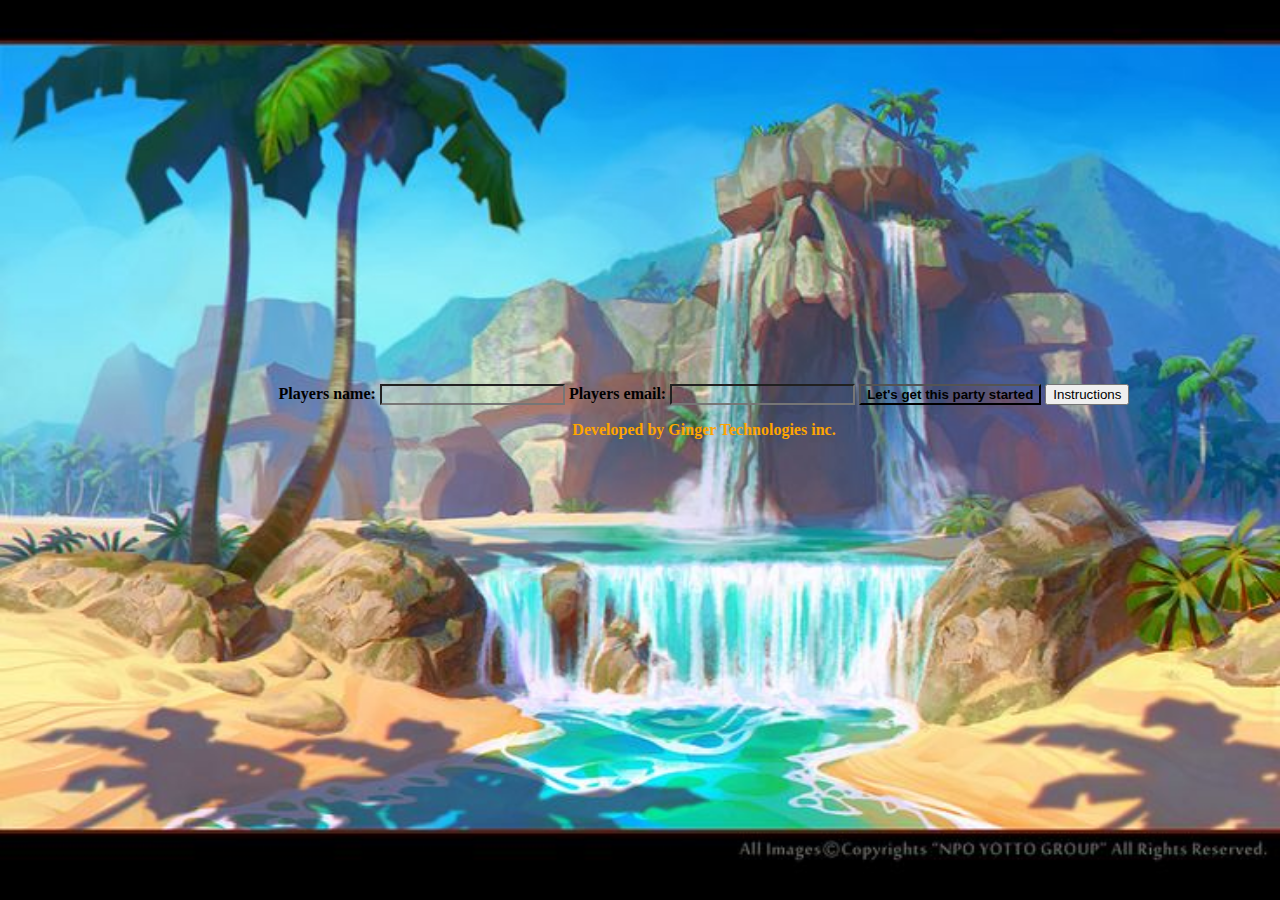
<file: index.html>
<!DOCTYPE html>
<html lang="en">

<head>
    <meta charset="UTF-8">
    <title>Not so simple solitaire game</title>
    <link href="./style.css" type="text/css" rel="stylesheet">
    <script src="./jquery-3.2.1.min.js" type="text/javascript"></script>
    <script src="./main.js" type="text/javascript" /></script>
</head>

<body>
<!-- <div class='deck'></div>
<div class='piles'></div> -->

    <!--landing page -->
    <div class="land">
        <div class="login">
            Players name:
            <input  id="user" type="text"></input>
            Players email:
            <input id="email" type="email"></input>
            <button id="play">Let's get this party started</button>
            <button id='instructions'> Instructions
<p id="rules"> <span id='x'>close</span>Cards that are face up and showing may be moved from the stock pile or the columns to the foundation stacks or to other columns. To move a card to a column, it must be one less in rank and the opposite color. For example, if it was a 9 of hearts (red), you could put an 8 of spades or clubs onto it. Stacks of cards may be moved from one column to another as long as they maintain the same order (highest to lowest, alternating colors). If you get an empty column, you can start a new column with a King. Any new column must be started with a King (or a stack of cards that starts with a King). To get new cards from the stock pile, you turn one or three cards at a time face up into the stack next to the stock pile called the waist stack. You can only play the top card off the waist stack. If you run out of stock cards, turn the waist stack over to make a new stock pile and start again, pulling the top three cards off, turning them over, and starting a new waist stack. </p>
            </button>
            <p id="dev">Developed by Ginger Technologies inc.</p>
        </div>
    </div>
    <!--playing page -->
    <div class="solitaire">
        <div class='info'>
            <div id='name'>Name:
            </div>
            <div id='time'>Time:</div>
            <div id='moves'>Moves:</div>
            <div id='score'>Score:</div>
        </div>
        <div id='foundation'>
        </div>
        <div class='pile'>
            <div class="cardColumn" id='colOne'></div>
            <div class="cardColumn" id='colTwo'></div>
            <div class="cardColumn" id='colThree'></div>
            <div class="cardColumn" id='colFour'></div>
            <div class="cardColumn" id='colFive'></div>
        </div>
    </div>
</body>

</html>
</file>
<file: style.css>
body {
    margin: 0;
}

input {
    background-color: transparent;
}

#x {
    display: block;
    position: relative;
    left: 40%;
    padding: 10px;
    bottom: 2px;
    height: 5px;
    width: 5px;
    color: red;
}

.deck {
    border: 10px solid red;
}

.card {
    height: 10%;
    width: 10%;
}

#rules {
    display: none;
    height: 25vh;
    width: 25vw;
    overflow: overlay;
}

#play {
    background-color: transparent;
    font-weight: 800;
}

.land {
    background: url("images/background.jpg") no-repeat center center fixed;
    background-size: cover;
    position: absolute;
    font-weight: 800;
    text-align: center;
    width: 100%;
    height: 100%;
    z-index: 2;
}

.login {
    position: relative;
    background-color: transparent;
    top: 30vw;
    left: 5vw;
}

#dev {
    color: orange;
}

.solitaire {
    background: url("images/movingbg.gif") no-repeat center center fixed;
    background-size: cover;
    position: absolute;
    width: 100%;
    height: 100%;
    z-index: auto;
}


/*START DECK*/

.start_deck {
    position: absolute;
    margin: -1%;
    bottom: 65vh;
    left: 5%;
    box-shadow: 10px 10px grey;
}

.waste {
    position: absolute;
    margin: 1%;
    left: 18%;
    top: 5vh;
    box-shadow: 10px 10px grey;
}


/*FOUNDATION PILE*/

#foundation {
    display: flex;
    justify-content: flex-end;
}

#hearts {
    background-color: transparent;
    margin: 10px;
    width: 13vw;
    height: 30vh;
    box-shadow: 10px 10px grey;
}

#diamonds {
    background-color: transparent;
    margin: 10px;
    width: 13vw;
    height: 30vh;
    box-shadow: 10px 10px grey;
}

#spades {
    background-color: transparent;
    margin: 10px;
    width: 13vw;
    height: 30vh;
    box-shadow: 10px 10px grey;
}

#clubs {
    background-color: transparent;
    margin: 10px;
    width: 13vw;
    height: 30vh;
    box-shadow: 10px 10px grey;
}


/*PILE*/

.pile {
    display: flex;
    position: relative;
    top: 29%;
    justify-content: space-around;
}

#colOne {
    position: relative;
    background-color: transparent;
    width: 13vw;
    height: 30vh;
    box-shadow: 10px 10px grey;
}

#colTwo {
    position: relative;
    background-color: transparent;
    width: 13vw;
    height: 30vh;
    box-shadow: 10px 10px grey;
}

#colThree {
    position: relative;
    background-color: transparent;
    width: 13vw;
    height: 30vh;
    box-shadow: 10px 10px grey;
}

#colFour {
    position: relative;
    background-color: transparent;
    width: 13vw;
    height: 30vh;
    box-shadow: 10px 10px grey;
}

#colFive {
    position: relative;
    background-color: transparent;
    width: 13vw;
    height: 30vh;
    box-shadow: 10px 10px grey;
}


/* INFO */

.info {
    display: flex;
    justify-content: center;
}

#name {
    display: flex;
    border-radius: 10px;
    margin: 10px;
    background-color: transparent;
    box-shadow: 5px 5px skyblue;
}

#time {
    display: flex;
    border-radius: 10px;
    margin: 10px;
    background-color: transparent;
    box-shadow: 5px 5px skyblue;
}

#moves {
    display: flex;
    margin: 10px;
    background-color: transparent;
    box-shadow: 5px 5px skyblue;
}

#score {
    display: flex;
    border-radius: 10px;
    margin: 10px;
    background-color: transparent;
    box-shadow: 5px 5px skyblue;
}

@media screen {}
</file>
